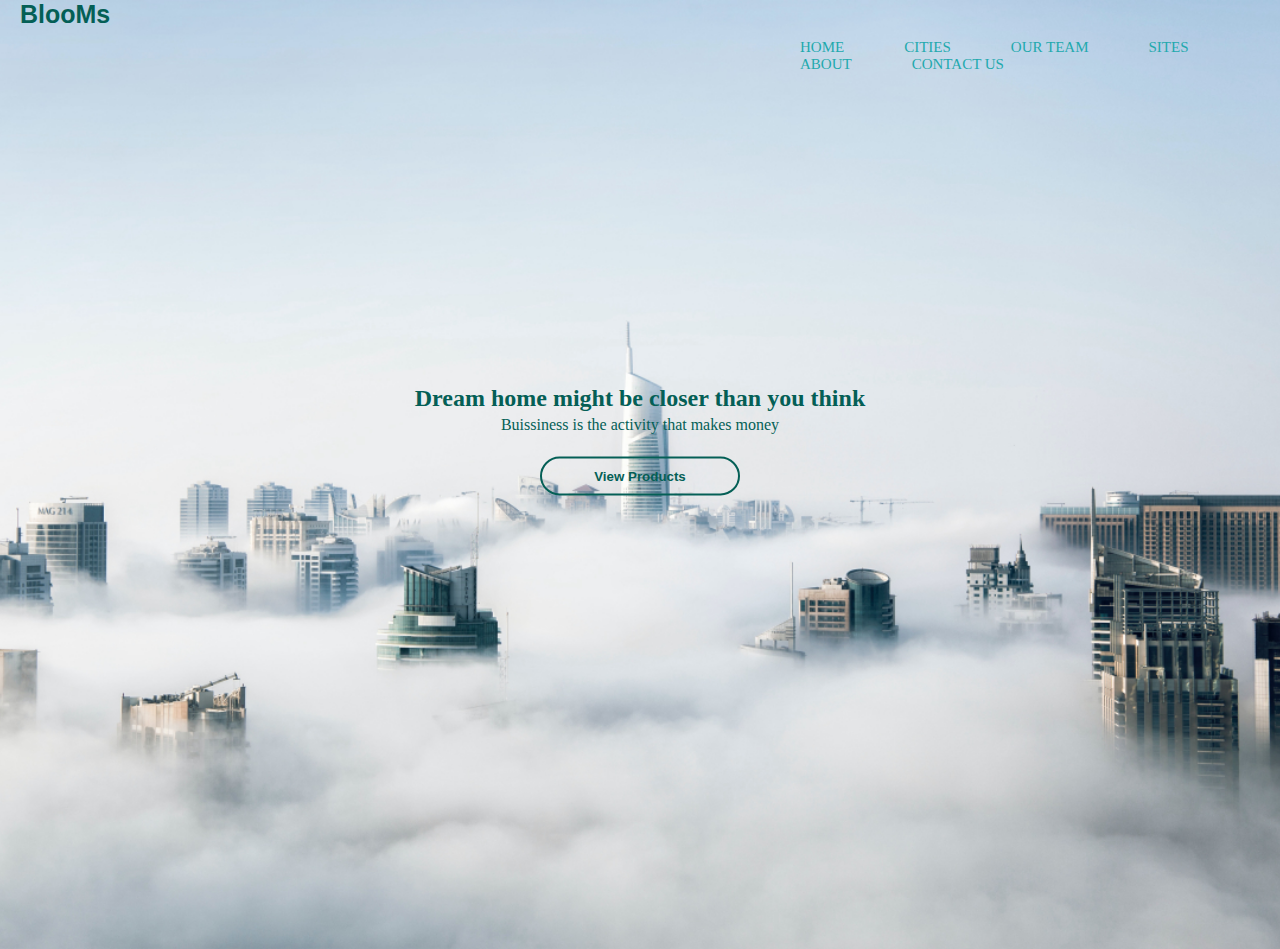
<file: index.html>
<!DOCTYPE html>
<html lang="en">
<head>
    <meta charset="UTF-8">
    <meta http-equiv="X-UA-Compatible" content="IE=edge">
    <meta name="viewport" content="width=device-width, initial-scale=1.0">
    <title>website</title>
    <link rel="stylesheet" href="style.css">
</head>
<body background="y.jpg">

  <nav>
    <div class="logo"><h2 >BlooMs</h2>
        <div class="navbar">
            

             <ul>
                
                <li><a href="#">HOME</a></li></a></li>
                <li><a href="#">CITIES</a></li>
                <li><a href="#">OUR TEAM</a></li>
                <li><a href="#">SITES</a></li>
                <li><a href="#">ABOUT</a></li>
                <li><a href="#">CONTACT US</a></li>

                
              </ul>
           </div>

       </div>
  </nav>
   <div class="content"><h2>Dream home might be closer than you think</h2>
<p>Buissiness is the activity that makes money</p>
   <div>
     <button type="button"><span></span>View Products</button>
   </div>
   </div>


    
    
</body>
</html>
</file>
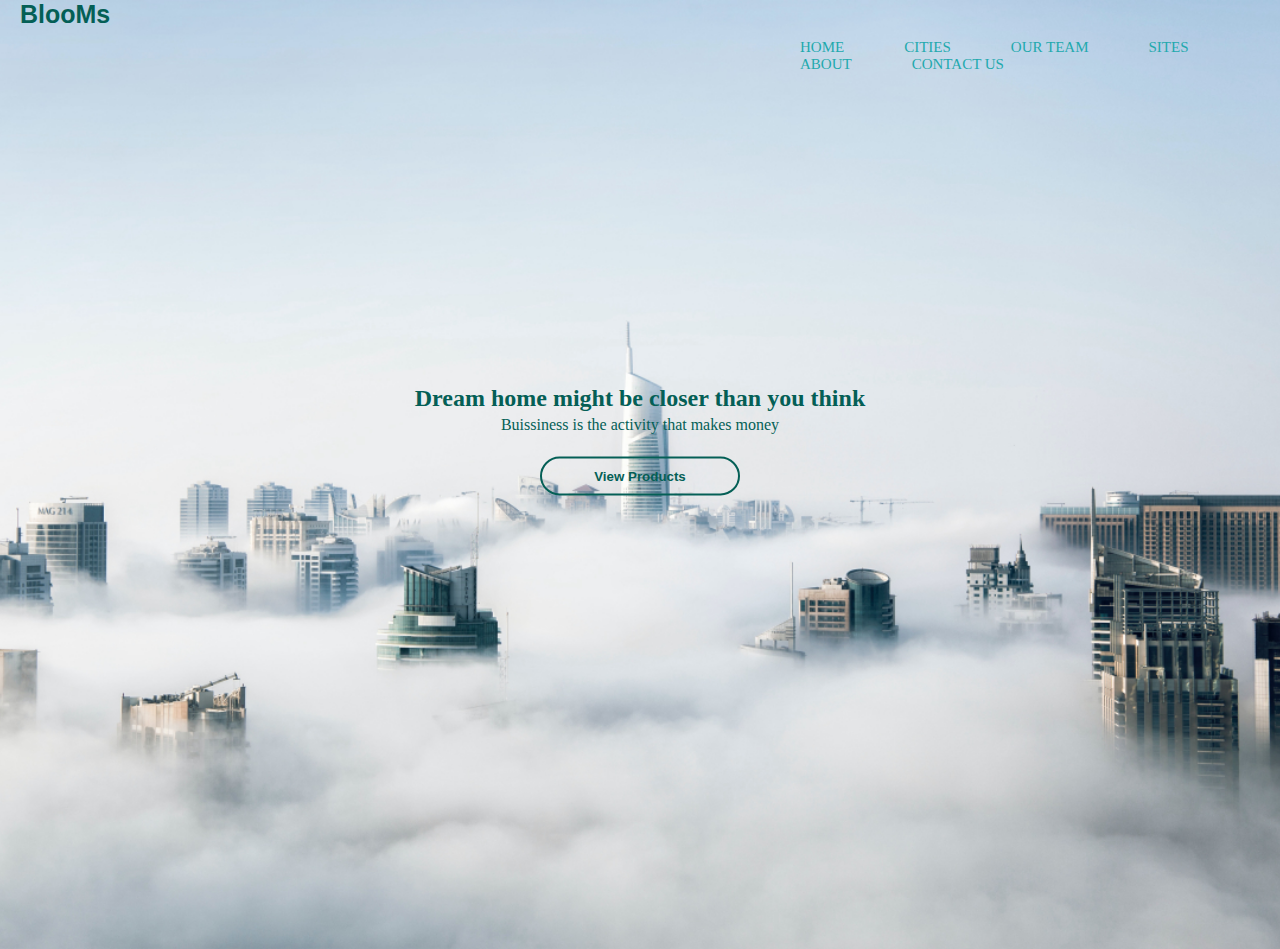
<file: landing page.html>
<!DOCTYPE html>
<html lang="en">
<head>
    <meta charset="UTF-8">
    <meta http-equiv="X-UA-Compatible" content="IE=edge">
    <meta name="viewport" content="width=device-width, initial-scale=1.0">
    <title>website</title>
    <link rel="stylesheet" href="style.css">
</head>
<body background="y.jpg">

  <nav>
    <div class="logo"><h2 >BlooMs</h2>
        <div class="navbar">
            

             <ul>
                
                <li><a href="#">HOME</a></li></a></li>
                <li><a href="#">CITIES</a></li>
                <li><a href="#">OUR TEAM</a></li>
                <li><a href="#">SITES</a></li>
                <li><a href="#">ABOUT</a></li>
                <li><a href="#">CONTACT US</a></li>

                
              </ul>
           </div>

       </div>
  </nav>
   <div class="content"><h2>Dream home might be closer than you think</h2>
<p>Buissiness is the activity that makes money</p>
   <div>
     <button type="button"><span></span>View Products</button>
   </div>
   </div>


    
    
</body>
</html>
</file>
<file: style.css>
*{
    margin: 0;
    padding: 0;
}
body{
    background-image:url('clo.jpg');
    

    width: 100%;
    background-position: center;
    background-size: cover;
    background-repeat: no-repeat;
    height: 100vh;
    
}



.navbar{
    float: left;
    width: 85%;
    height:100vh;
    width: 100%;
    padding-left: 25px;
    padding:10px 0;
    display: inline;
    align-items: center;
    justify-content:space-around;
    margin: auto;
}
.logo{
    text-align: justify;
    padding-left: 20px;
    padding-right: 15px;
}

.logo h2{

    color:#045f56;
    cursor: pointer;
    font-size: 25px;
    font-family:sans-serif;
   
    float: left;
    
}

.navbar ul{
     display: inline;
     float: left;
     padding-left: 750px;
     padding-right: 15px;
     margin-top:0px ;
     padding-top: 0px;
     
}

.navbar ul li{
    float: left;
    display: inline;
    list-style: none;
    margin:0 30px;
    font-size: 15px;
    position: relative;

}

.navbar ul li a{
    text-decoration: none;
    color: rgb(34, 169, 173);
    text-transform: uppercase;
}
.navbar ul li::after{
    content: ' ';
    height: 3px;
    width:0px;
    background: #009688;
    position: absolute;
    left:0 ;
    bottom: -10px;
    transition: 0.5s;
}
.navbar ul li:hover::after{
       width:100%;
}
 
.content{
    width:100%;
    position: absolute;
    top: 50%;
    transform: translateY(-50%);
    text-align:center;
    color: #045f56;
}
.content h1{
    font-size: 100px;
    margin-top: 80px;
}
.content p{
    font-size: 20px auto;
    font-weight: 100;
    line-height: 25px;
    
}
button{
    width: 200px;
    padding: 10px 0;
    text-align: center;
    margin:20px 10px;
    border-radius: 25px;
    font-weight: bold;
    border: 2px solid #045f56;
    background: transparent;
    color: #045f56;
    cursor: pointer;
    position: relative;
    overflow: hidden;
}
span{
    background: rgb(31, 129, 133);
    height: 100%;
    width: 0%;
    border-radius: 25px;
    position: absolute;
    left: 0;
     bottom: 0;
     z-index: -1;
     transition: 0.5s;
    }
    button:hover span{
    width: 100%;

    }
    button:hover{
        border: none;
    }
</file>
